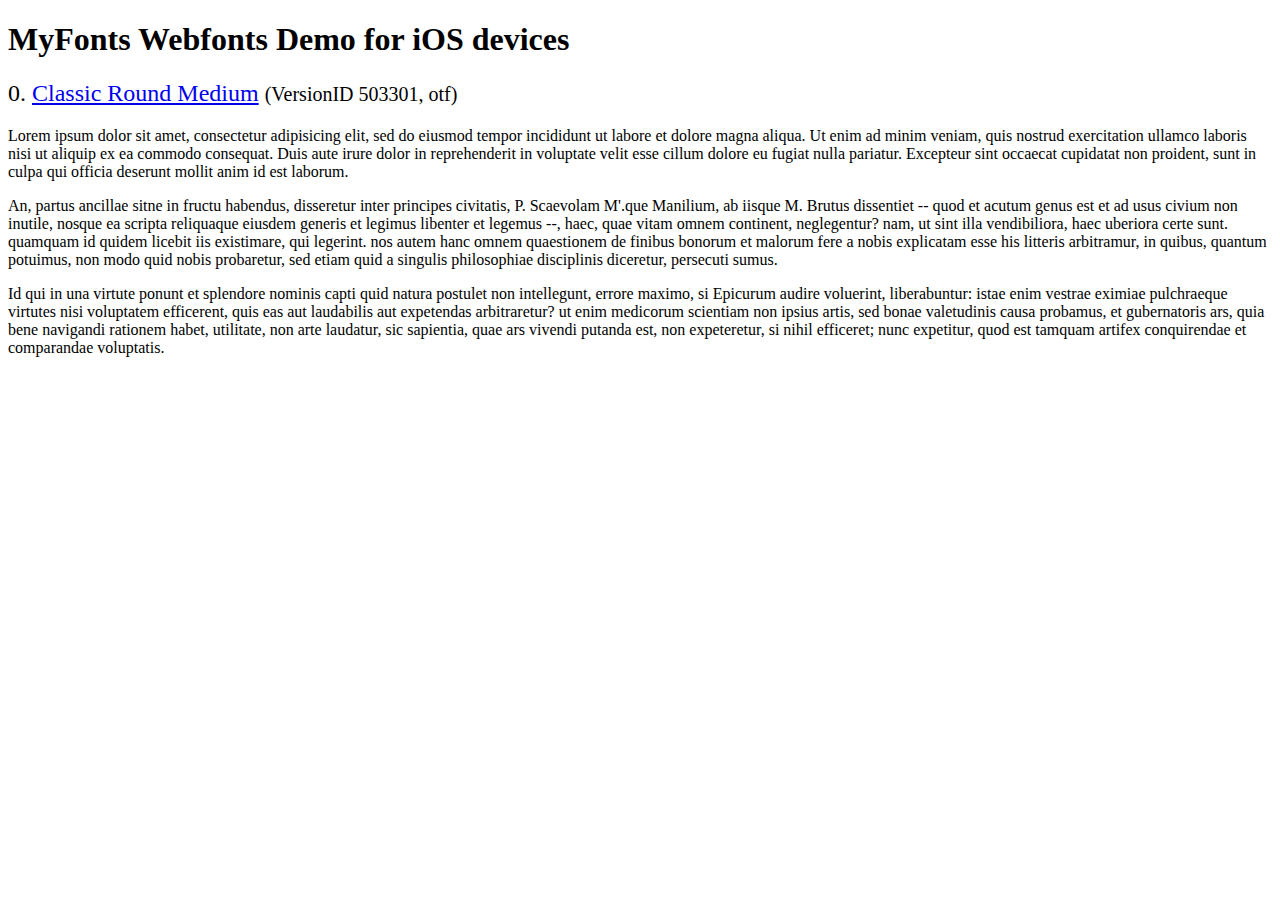
<file: StoryMap/static/style/type/classic/svg/index.html>
<!DOCTYPE html>
<html>
<head>
<title>MyFonts Webfonts Demo for iOS devices</title>
<meta http-equiv="content-type" content="text/html; charset=utf-8" />

<style type="text/css" media="all">

	h2 {
		 font-weight:normal;
	}

		
	@font-face {
		font-family:"ClassicRound-Medium";
		src:url("style_194538.svg#ClassicRound-Medium") format("svg");
	}
	
	.webfont_0 {
		font-family: ClassicRound-Medium;
	}
		
</style>

</head>

<body>

<h1>MyFonts Webfonts Demo for iOS devices</h1>


<h2>0. <span class='webfont_0'><a href='http://new.myfonts.com/search/style::194538/'>Classic Round Medium</a></span>
<small>(VersionID 503301, otf)</small>
</h2>

<p class='webfont_0'>Lorem ipsum dolor sit amet, consectetur adipisicing elit, sed do eiusmod tempor incididunt ut labore et dolore magna aliqua. Ut enim ad minim veniam, quis nostrud exercitation ullamco laboris nisi ut aliquip ex ea commodo consequat. Duis aute irure dolor in reprehenderit in voluptate velit esse cillum dolore eu fugiat nulla pariatur. Excepteur sint occaecat cupidatat non proident, sunt in culpa qui officia deserunt mollit anim id est laborum.</p>

<p class='webfont_0'>An, partus ancillae sitne in fructu habendus, disseretur inter principes civitatis, P. Scaevolam M'.que Manilium, ab iisque M. Brutus dissentiet -- quod et acutum genus est et ad usus civium non inutile, nosque ea scripta reliquaque eiusdem generis et legimus libenter et legemus --, haec, quae vitam omnem continent, neglegentur? nam, ut sint illa vendibiliora, haec uberiora certe sunt. quamquam id quidem licebit iis existimare, qui legerint. nos autem hanc omnem quaestionem de finibus bonorum et malorum fere a nobis explicatam esse his litteris arbitramur, in quibus, quantum potuimus, non modo quid nobis probaretur, sed etiam quid a singulis philosophiae disciplinis diceretur, persecuti sumus.</p>

<p class='webfont_0'>Id qui in una virtute ponunt et splendore nominis capti quid natura postulet non intellegunt, errore maximo, si Epicurum audire voluerint, liberabuntur: istae enim vestrae eximiae pulchraeque virtutes nisi voluptatem efficerent, quis eas aut laudabilis aut expetendas arbitraretur? ut enim medicorum scientiam non ipsius artis, sed bonae valetudinis causa probamus, et gubernatoris ars, quia bene navigandi rationem habet, utilitate, non arte laudatur, sic sapientia, quae ars vivendi putanda est, non expeteretur, si nihil efficeret; nunc expetitur, quod est tamquam artifex conquirendae et comparandae voluptatis.</p>




</body>
</html>
</file>
